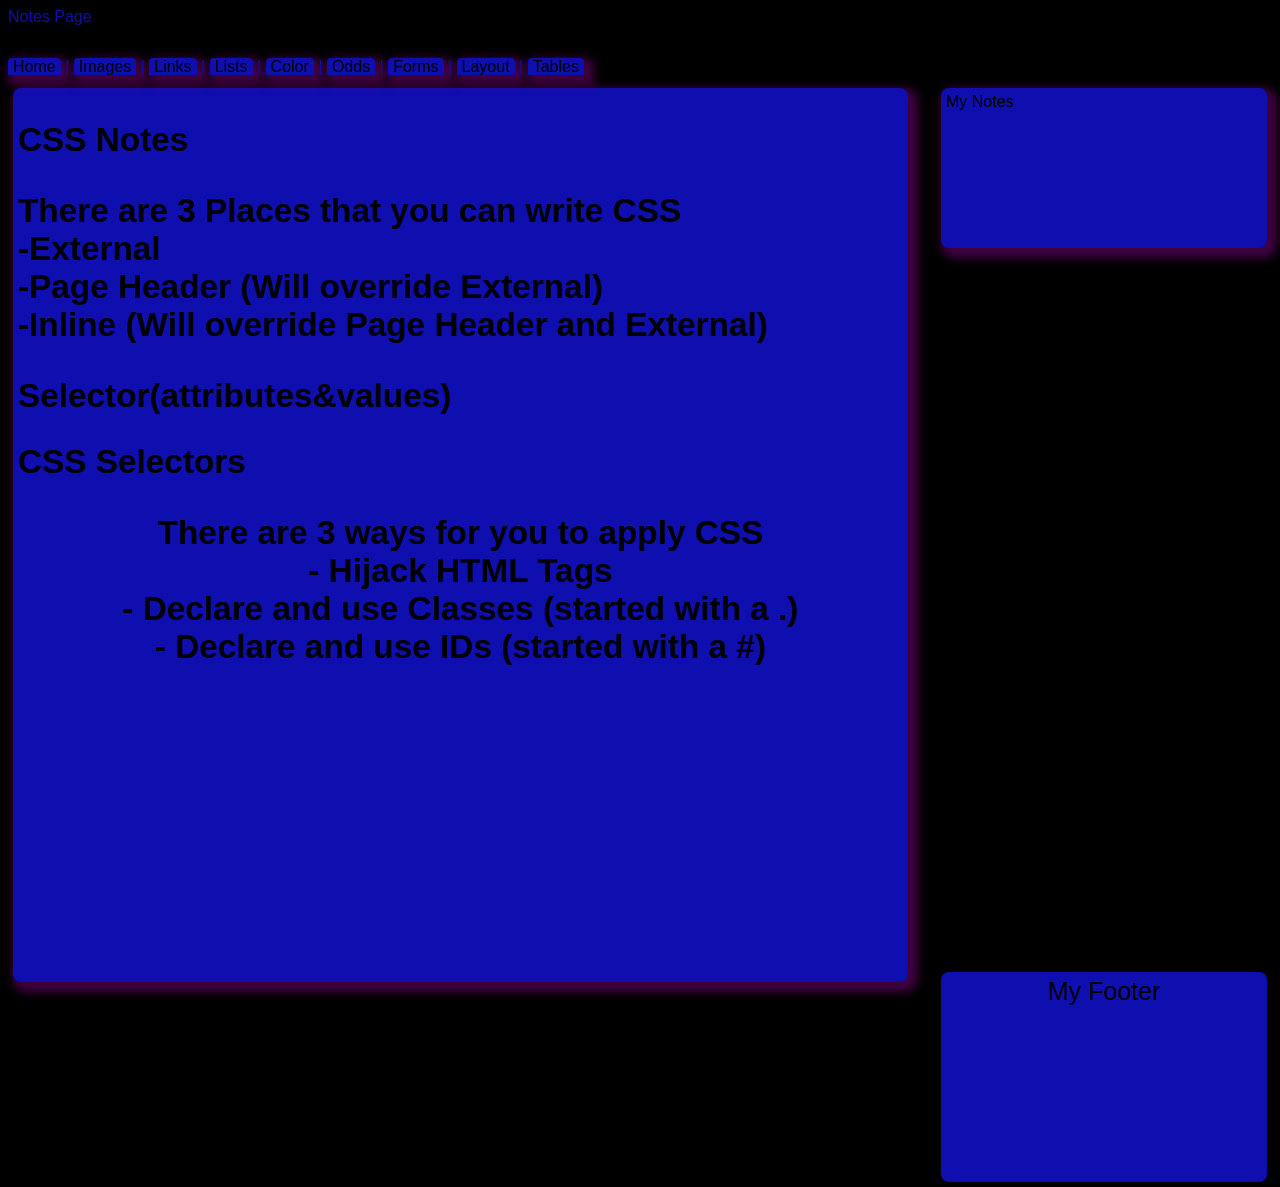
<file: index.html>
<html>
    <head>
       <link rel="stylesheet" href="style.css">
      <title>Note Page | Home</title>
    </head>
    <body>
     <header>Notes Page</header>
     <nav>
      <a href="index.html" id="shadow">Home</a> | <a href="images.html" id="shadow">Images</a> | <a href="links.html" id="shadow">Links</a> | <a href="lists.html" id="shadow">Lists</a> | <a href="color.html" id="shadow">Color</a> | <a href="odds.html" id="shadow">Odds</a> | <a href="forms.html" id="shadow">Forms</a> | <a href="layout.html" id="shadow">Layout</a> | <a href="tables.html" id="shadow">Tables</a>
     </nav>
     <main>
          <article id="shadow"><h2 style="font-size: 25pt;">CSS Notes
            <p>There are 3 Places that you can write CSS<br>
            -External<br>
            -Page Header (Will override External)<br>
            -Inline (Will override Page Header and External)<br>
         </p>
         <h2>Selector(attributes&values)</h2>
         <h2>CSS Selectors
         <p class="bodytext">There are 3 ways for you to apply CSS <br>
         - Hijack HTML Tags<br>
         - Declare and use Classes (started with a .)<br>
         - Declare and use IDs (started with a #)<br>
         </p></h2>

          </h1></article>
          <aside id="shadow"> My Notes</aside>
     </main>
     <footer>My Footer</footer>

    </body>
</html>
</file>
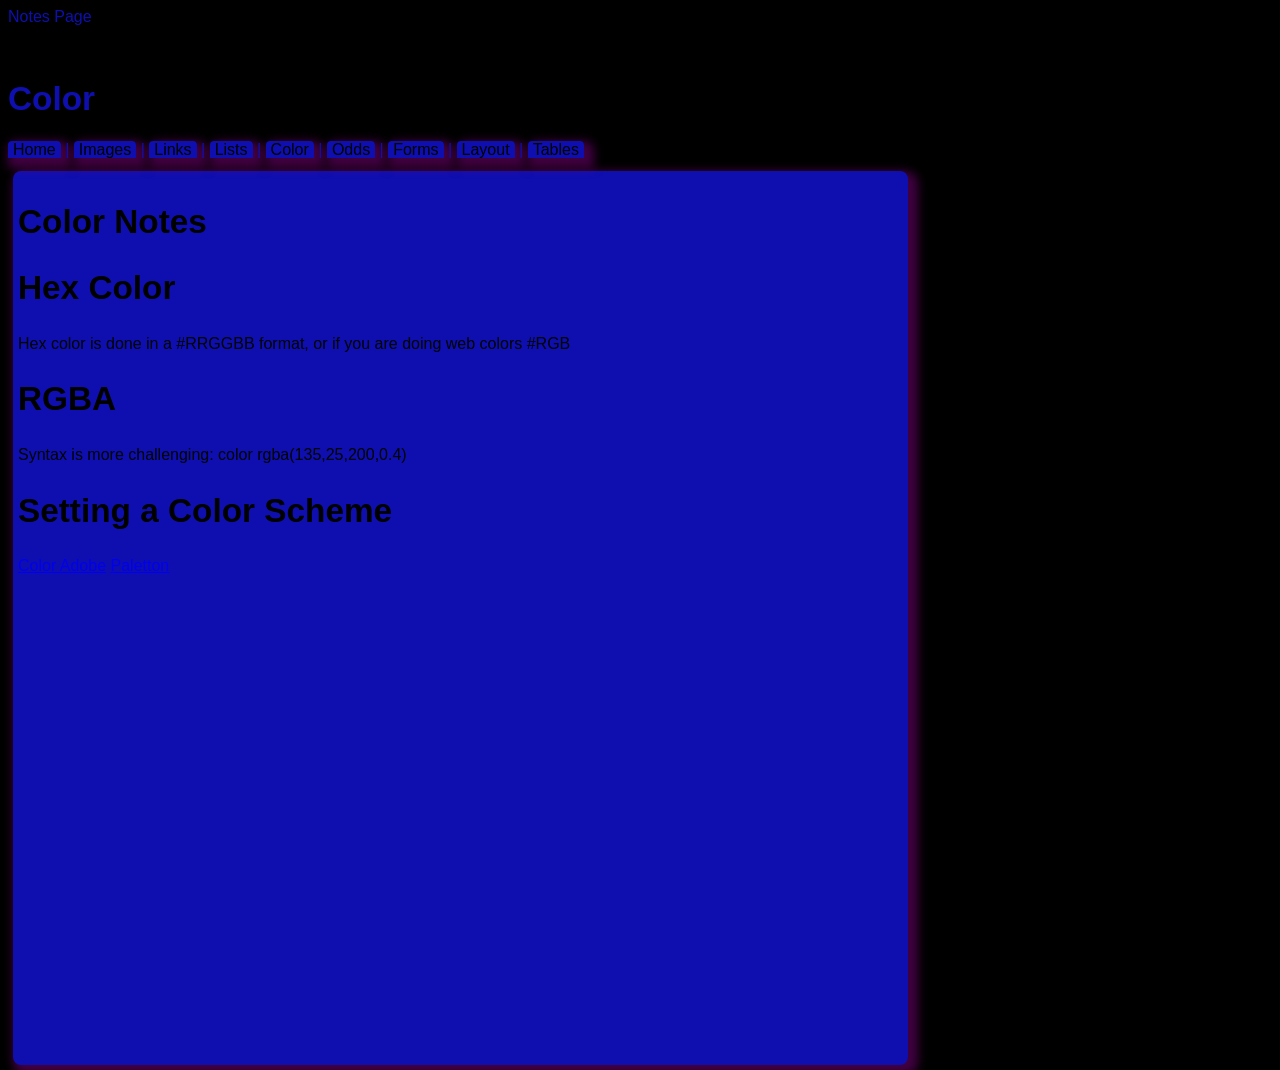
<file: color.html>
<html>
    <head>
        <link rel="stylesheet" href="style.css">
        <title>Notes Page |Color</title>
    </head>
    <body>
        <header>Notes Page</header>
        <h1>Color</h1>
        <nav><a href="index.html" id="shadow">Home</a> | <a href="images.html" id="shadow">Images</a> | <a href="links.html" id="shadow">Links</a> | <a href="lists.html" id="shadow">Lists</a> | <a href="color.html" id="shadow">Color</a> | <a href="odds.html" id="shadow">Odds</a> | <a href="forms.html" id="shadow">Forms</a> | <a href="layout.html" id="shadow">Layout</a> | <a href="tables.html" id="shadow">Tables</a></nav>
        <main>
            <article id="shadow">
                <h2>Color Notes</h2>
                <h2>Hex Color</h2>
                <p>Hex color is done in a #RRGGBB format, or if you are doing web colors #RGB</p>
                <h2>RGBA</h2>
                <p>Syntax is more challenging: color rgba(135,25,200,0.4)</p>
                <h2> Setting a Color Scheme</h2>
                <a href="http://coloradobe.com/">Color Adobe</a>
                <a href="http://paletton.com">Paletton</a>
            </article>
        </main>
    </body>
</html>
</file>
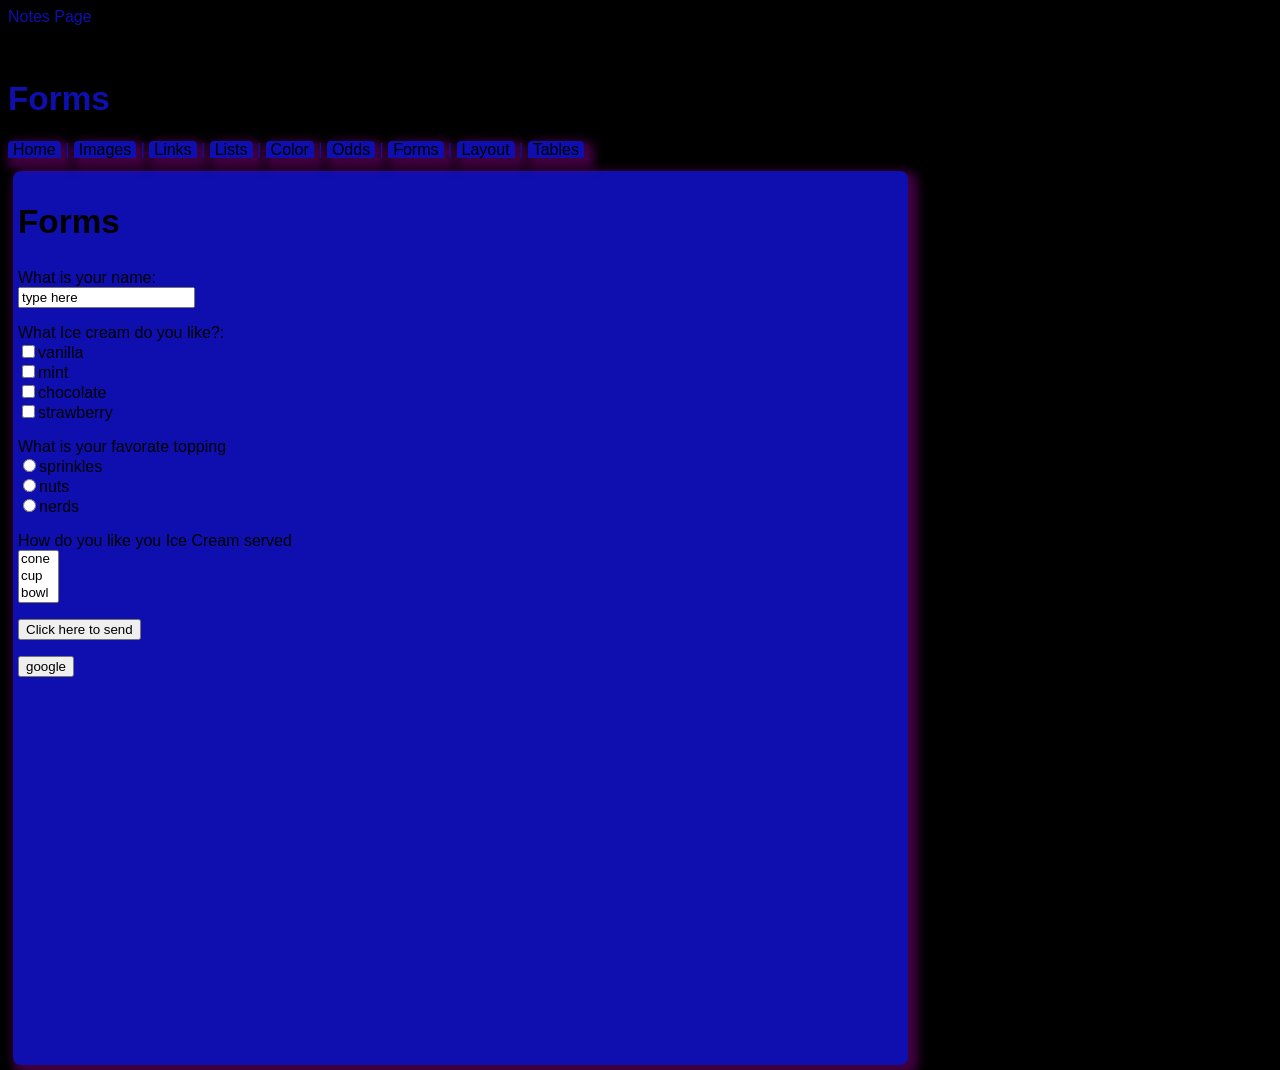
<file: forms.html>
<html>
    <head>
        <link rel="stylesheet" href="style.css">
        <title>Notes Page |Forms</title>
    </head>
    <body>
        <header>Notes Page</header>
        <h1>Forms</h1>
        <nav><a href="index.html" id="shadow">Home</a> | <a href="images.html" id="shadow">Images</a> | <a href="links.html" id="shadow">Links</a> | <a href="lists.html" id="shadow">Lists</a> | <a href="color.html" id="shadow">Color</a> | <a href="odds.html" id="shadow">Odds</a> | <a href="forms.html" id="shadow">Forms</a> | <a href="layout.html" id="shadow">Layout</a> | <a href="tables.html" id="shadow">Tables</a></nav>
        <main>
            <article id="shadow"><h2>Forms</h2>
            <form action="https://formspree.io/f/xaenykqy" method="POST">
                <p>What is your name: <br>
                    <input "type=text" name="personsName" value="type here"></p>
                <p>What Ice cream do you like?:<br>
                    <input type="checkbox" name="icecream" value="vanilla">vanilla<br>
                    <input type="checkbox" name="icecream" value="mint">mint<br>
                    <input type="checkbox" name="icecream" value="chocolate">chocolate<br>
                    <input type="checkbox" name="icecream" value="strawberry">strawberry</p>
                <p>What is your favorate topping<br>
                    <input type="radio" name="topping" value="sprinkles">sprinkles<br>
                    <input type="radio" name="topping" value="nuts">nuts<br>
                    <input type="radio" name="topping" value="nerds">nerds<br></p>
                <p>How do you like you Ice Cream served<br>
                    <select name="serving" size="3" multiple>
                        <option value="cone">cone</option>
                        <option value="cup">cup</option>
                        <option value="bowl">bowl</option>
                        <option value="waffle">waffle</option>
                    </select>
                </p>
                <p><input type="submit" value="Click here to send"></p>
            </form>
            <form action="https://www.google.com" method="get">
                <input type="submit" value="google">
            </form>
            </article>
        </main>
    </body>
</html>
</file>
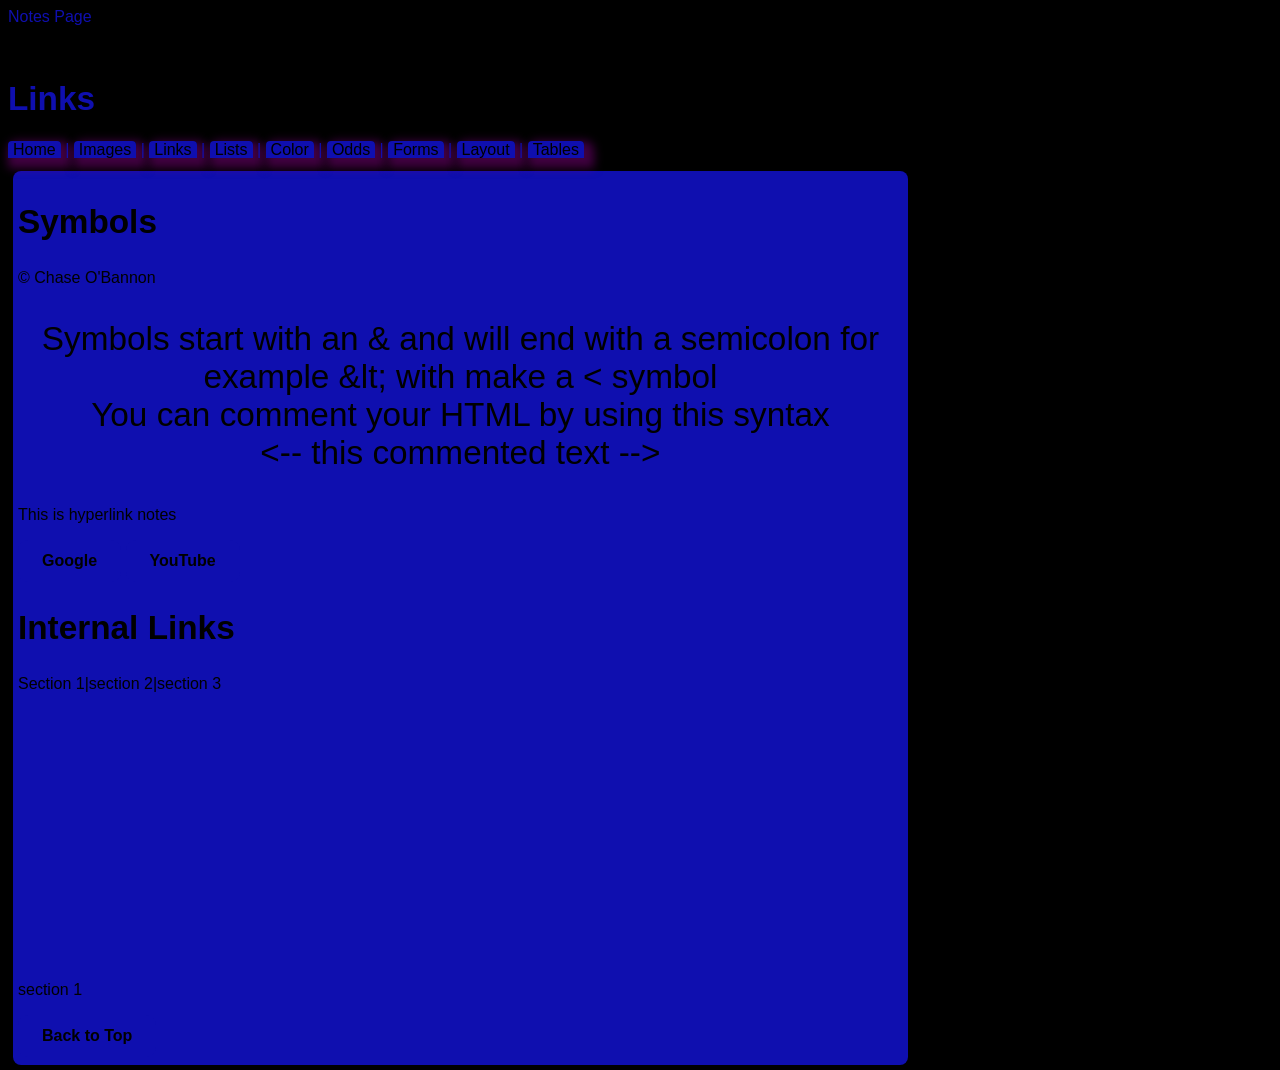
<file: links.html>
<html>
    <head>
        <link rel="stylesheet" href="style.css">
        <title>Notes Page |Links</title>
    </head>
    <body>
        <header>Notes Page</header>
        <h1>Links</h1>
        <nav><a href="index.html" id="shadow">Home</a> | <a href="images.html" id="shadow">Images</a> | <a href="links.html" id="shadow">Links</a> | <a href="lists.html" id="shadow">Lists</a> | <a href="color.html" id="shadow">Color</a> | <a href="odds.html" id="shadow">Odds</a> | <a href="forms.html" id="shadow">Forms</a> | <a href="layout.html" id="shadow">Layout</a> | <a href="tables.html" id="shadow">Tables</a></nav>
        <main>
            <article>
                <h2>Symbols</h2>
                <p>&copy; Chase O'Bannon</p>
                <p class="bodytext">Symbols start with an &amp; and will end with a semicolon for example &amp;lt; with make a &lt; symbol<br> You can comment your HTML by using this syntax <br> &lt;-- this commented text --&gt;</p>
                <p>This is hyperlink notes</p>
                <a href="https://www.google.com" target="_blank" class="btn">Google</a>
                <a href="https://www.youtube.com" target="_blank" class="btn">YouTube</a>
                <h2>Internal Links</h2>
                <a name="top"><p>Section 1|section 2|section 3</p></a>
                <p>&nbsp;</p>
                <p>&nbsp;</p>
                <p>&nbsp;</p>
                <p>&nbsp;</p>
                <p>&nbsp;</p>
                <p>&nbsp;</p>
                <p>&nbsp;</p>
                <p>&nbsp;</p>
                <pre></pre>
                <a name="section1"></a><p>section 1</p>
                <p><a href="#top" class="btn">Back to Top</a></p>
            </article>
        </main>
    </body>
</html>
</file>
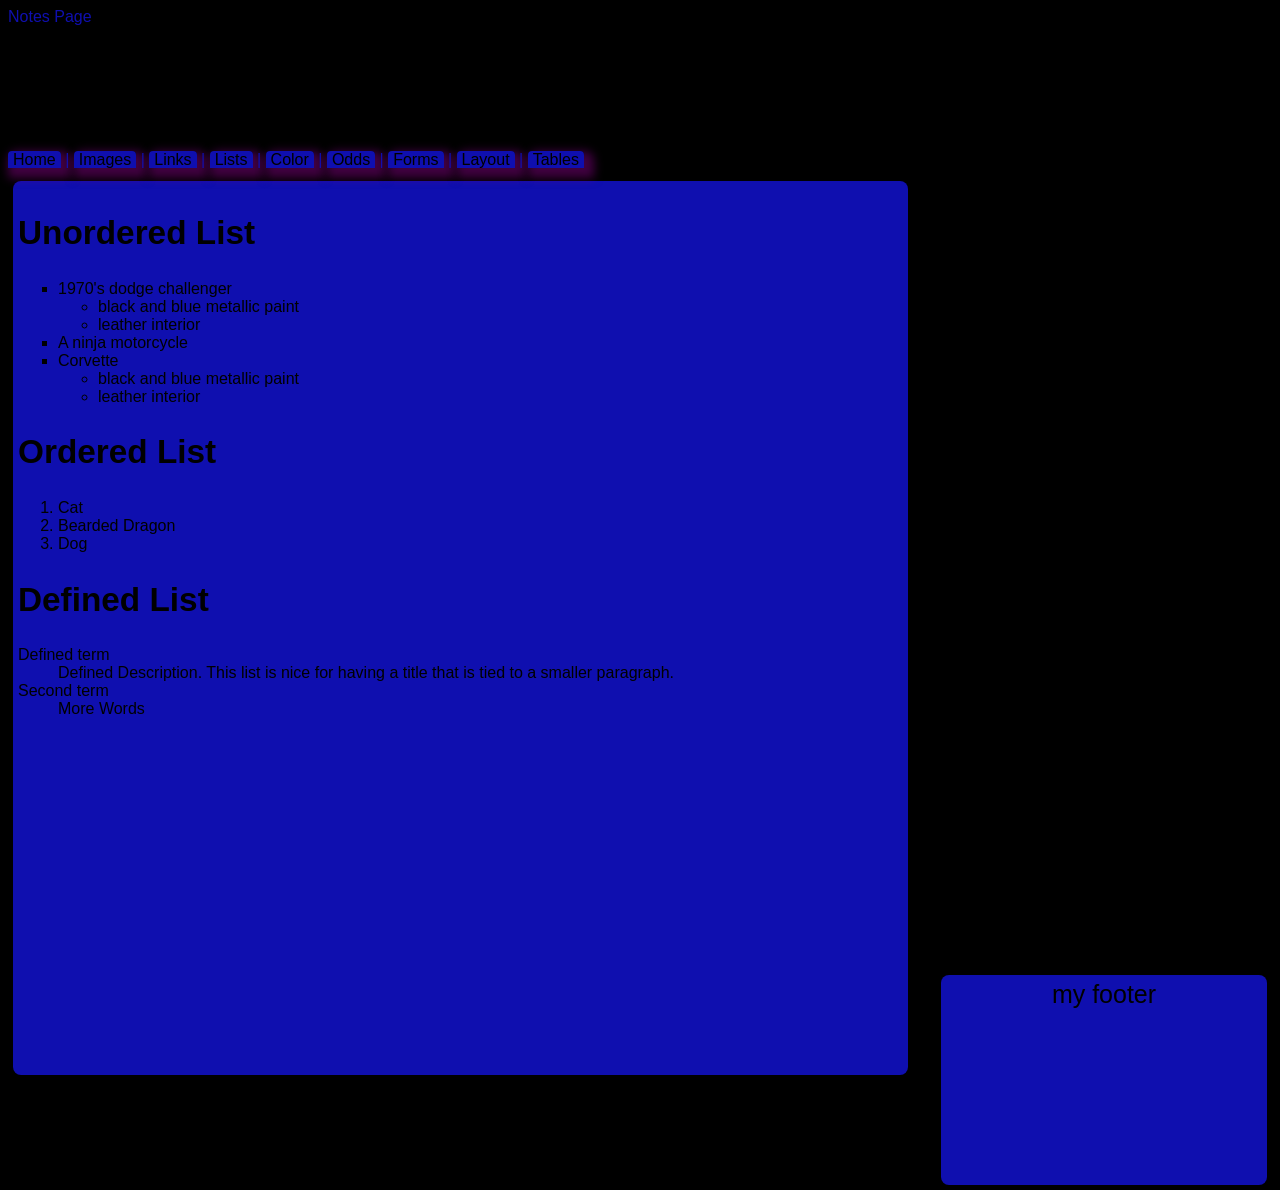
<file: lists.html>
<html>
    <head>
        <link rel="stylesheet" href="style.css">
        <title>Notes Page |Lists</title>
    </head>
    <body>
        <header>Notes Page</header>
        <main>
        <h2>Lists</h2>
        <nav><a href="index.html" id="shadow">Home</a> | <a href="images.html" id="shadow">Images</a> | <a href="links.html" id="shadow">Links</a> | <a href="lists.html" id="shadow">Lists</a> | <a href="color.html" id="shadow">Color</a> | <a href="odds.html" id="shadow">Odds</a> | <a href="forms.html" id="shadow">Forms</a> | <a href="layout.html" id="shadow">Layout</a> | <a href="tables.html" id="shadow">Tables</a></nav>
        <article>
         <h2>Unordered List</h2>
        <ul type="square">
            <li>1970's dodge challenger</li>
                <ul type="circle">
                    <li>black and blue metallic paint</li>
                    <li>leather interior</li>
                </ul>
            <li>A ninja motorcycle</li>
            <li>Corvette</li>
                <ul type="circle">
                    <li>black and blue metallic paint</li>
                    <li>leather interior</li>
                </ul>
        </ul>
        <h2>Ordered List</h2>
        <ol type="1">
            <li>Cat</li>
            <li>Bearded Dragon</li>
            <li>Dog</li>
        </ol>
        <h2>Defined List</h2>
        <dl>
            <dt>Defined term</dt>
            <dd>Defined Description. This list is nice for having a title that is tied to a smaller paragraph.</dd>
            <dt>Second term</dt>
            <dd>More Words</dd>
        </dl>
        </article>
    </main>
        <footer>my footer</footer>
    </body>
</html>
</file>
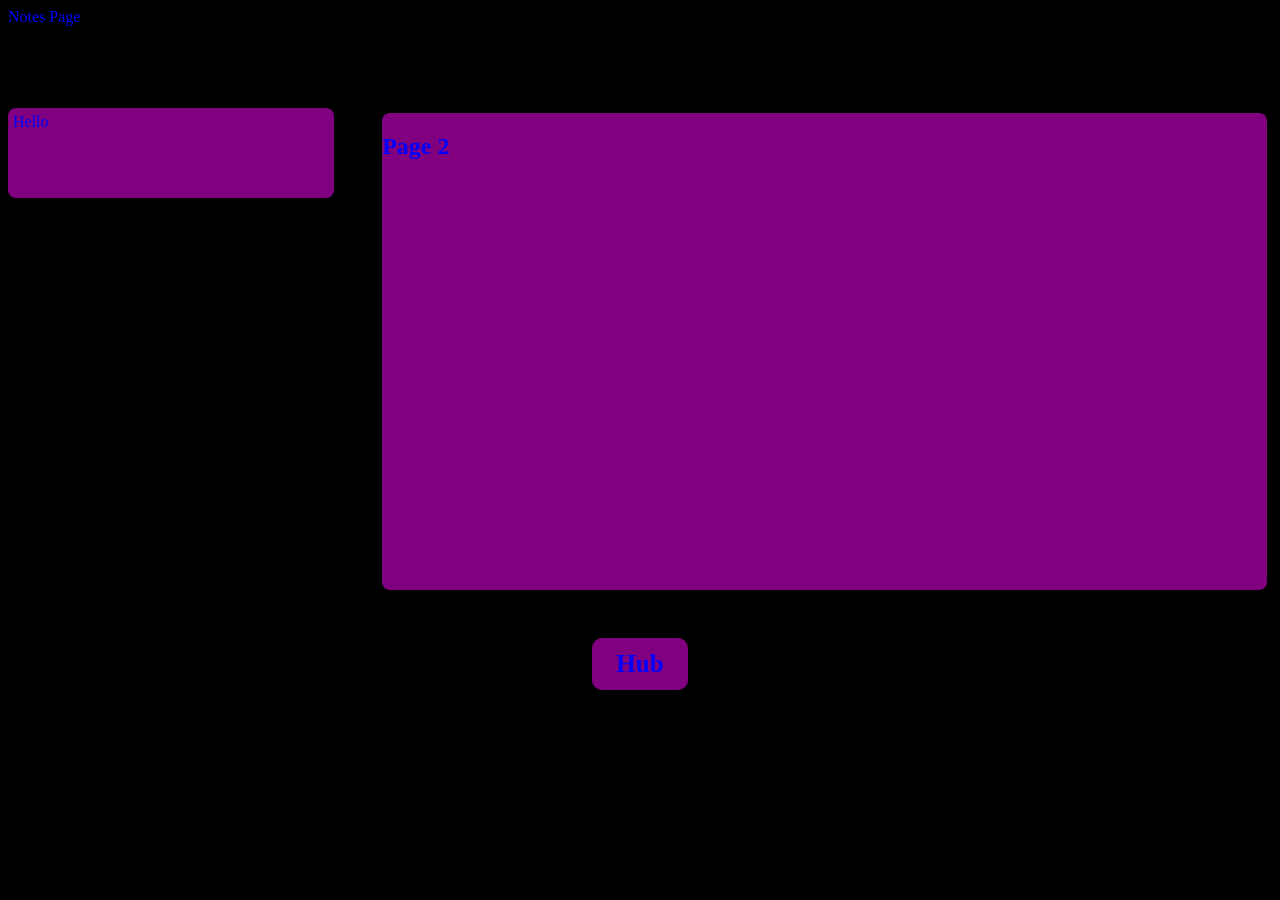
<file: page2.html>
<html>
    <head>
       <link rel="stylesheet" href="style2.css">
      <title>Note Page | Home</title>
    </head>
    <body>
     <header>Notes Page</header>
    <main>
          <nav>Hello</nav>
          <article><h1>Page 2</h1></article>
    </main>
    <footer>
        <a class="btn" href="index.html">Hub</a>

    </footer>

    </body>
</html>
</file>
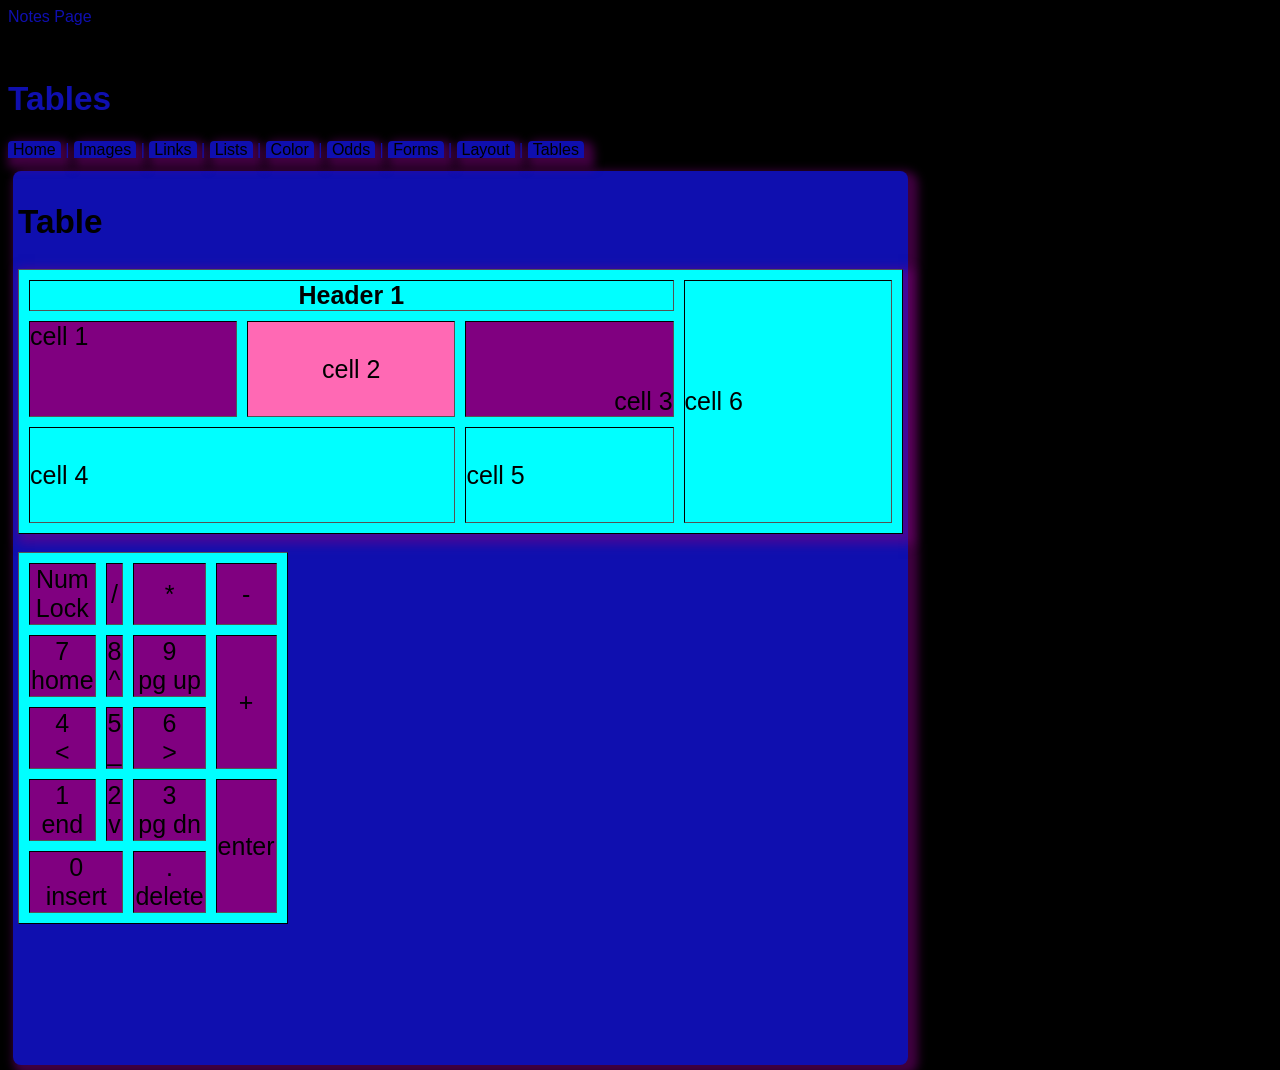
<file: tables.html>
<html>
    <head>
        <link rel="stylesheet" href="style.css">
        <title>Notes Page |Tables</title>
    </head>
    <body>
        <main>
        <header>Notes Page</header>
        <h1>Tables</h1>
        <nav><a href="index.html" id="shadow">Home</a> | <a href="images.html" id="shadow">Images</a> | <a href="links.html" id="shadow">Links</a> | <a href="lists.html" id="shadow">Lists</a> | <a href="color.html" id="shadow">Color</a> | <a href="odds.html" id="shadow">Odds</a> | <a href="forms.html" id="shadow">Forms</a> | <a href="layout.html" id="shadow">Layout</a> | <a href="tables.html" id="shadow">Tables</a></nav>
            <article id="shadow"><h2>Table</h2>
            <table border="1" cellspacing="10px" cellpadding="0" width="100%" height="30%" bgcolor="cyan" id=shadow>
                <tr height="10%">
                    <th colspan="3">Header 1</th>
                    <td rowspan="3">cell 6</td>
                </tr>
                <tr bgcolor="purple">
                    <td valign="top">cell 1</td>
                    <td align="center" bgcolor="hotpink">cell 2</td>
                    <td valign=bottom align="right">cell 3</td>
                </tr>
                <tr>
                    <td colspan="2">cell 4</td>
                    <td>cell 5</td>
                </tr>
            </Table>
            <br>
            <table border="1" cellspacing="10px" width="25%" height="40%" bgcolor="cyan">
                <tr>
                    <td class="num">Num Lock</td>
                    <td class="num">/</td>
                    <td class="num">*</td>
                    <td class="num">-</td>
                </tr>
                <tr>
                    <td class="num">7 <br>home</td>
                    <td class="num">8<br>^</td>
                    <td class="num">9 <br>pg up</td>
                    <td class="num" rowspan="2">+</td>
                </tr>
                <tr>
                    <td class="num">4<br>&lt;</td>
                    <td class="num">5<br>_</td>
                    <td class="num">6<br>&gt;</td>
                </tr>
                <tr>
                    <td class="num">1 <br>end</td>
                    <td class="num">2<br>v</td>
                    <td class="num">3 <br>pg dn</td>
                    <td class="num" rowspan="2">enter</td>
                </tr>
                <tr>
                    <td class="num" colspan="2">0<br>insert</td>
                    <td class="num">.<br>delete</td>
                </tr>
            </table>
            </article>
        </main>
    </body>
</html>
</file>
<file: style.css>
body {background-color: black; color:  rgb(15, 15, 175); font-family: Arial, Helvetica, sans-serif;}
html {background-color: black; cursor: crosshair;}
h1 {background-color: black; color:  rgb(15, 15, 175); font-size: 25pt; font-family: Arial, Helvetica, sans-serif;}
h2 {color: black; font-size: 25pt; font-family: Arial, Helvetica, sans-serif;}
header {height: 50px; background-color: black; color:  rgb(15, 15, 175);}
nav {height: 25px; color:  rgb(15, 15, 175);}
main {height: 100%; background-color: black; color: rgb(15, 15, 175);}
article {height: 100%; background-color: rgb(15, 15, 175); width: 70%; float: left; color: black; border-radius: 8px; margin: 5px; padding: 5px; text-align: left;}
aside {height: 150px; background-color: rgb(15, 15, 175); width: 25%; float: right; color: black; border-radius: 8px; margin: 5px; padding: 5px;}
footer {height: 200px; background-color: rgb(15, 15, 175); color: black; font-size: 25px; text-align: center; width: 25%; float: right; border-radius: 8px; margin: 5px; padding: 5px;}
.pulse {animation: pulse 5s infinite;}
@keyframes pulse {0% {transform: scale(1);} 50% {transform: scale(1.2);} 100% {transform: scale(1);}}
.btn {display: inline-block; padding: 12px 24px; background: rgb(15, 15, 175); color: black; text-decoration: none; border-radius:10px; font-weight: bold; transition: 0.5s ease;}
.btn:hover {background: cyan; color: grey; text-decoration: none; border-radius: 10px; font-weight: bold; transition: 0.5s ease;}
.bodytext {color: Black; font-size: 25pt; font-family: Arial, Helvetica, sans-serif; text-align: center;}
#shadow {box-shadow: 5px 5px 10px 5px rgba(128, 0, 128, 0.5);}
nav a:link {border-radius: 4px 4px 0px 0px; color: black; text-decoration: none; background-color: rgb(15, 15, 175); padding-right: 5px; transition: 0.5s ease; padding-left: 5px;}
nav a:visited {border-radius: 4px 4px 0px 0px; color: black; text-decoration: none; background-color: rgb(15, 15, 175); padding-right: 5px; transition: 0.5s ease; padding-left: 5px;}
nav a:active {border-radius: 4px 4px 0px 0px; color: black; text-decoration: none; background-color: rgb(15, 15, 175); padding-right: 5px; transition: 0.5s ease; padding-left: 5px;}
nav a:hover {border-radius: 4px 4px 0px 0px; color: grey; text-decoration: none; background-color: cyan; padding-right: 5px; transition: 0.5s ease; padding-left: 5px;}
table {color: black; border-color: black; font-size: 25px;}
.num {width: 25%; height: 20%; background-color :purple; text-align: center;}
</file>
<file: style2.css>
html {background-color: black;}
header {height: 100px; background-color: black; color: blue;}
nav {height: 15%; background-color: purple; color: blue; float: left; width: 25%; border-radius: 8px; padding: 5px;}
article {height: 90%; background-color: purple; width: 70%; float: right; color: blue; border-radius: 8px; margin: 5px;}
footer {height: 200px; background-color: black; color: blue; font-size: 25px; text-align: center;}
main {height: 60%; background-color: black;}
.btn {display: inline-block; padding: 12px 24px; background: purple; color: blue; text-decoration: dashed; border-radius: 10px; font-weight: bold; transition: 0.5s ease;}
.btn:hover {background: darkviolet;}
</file>
